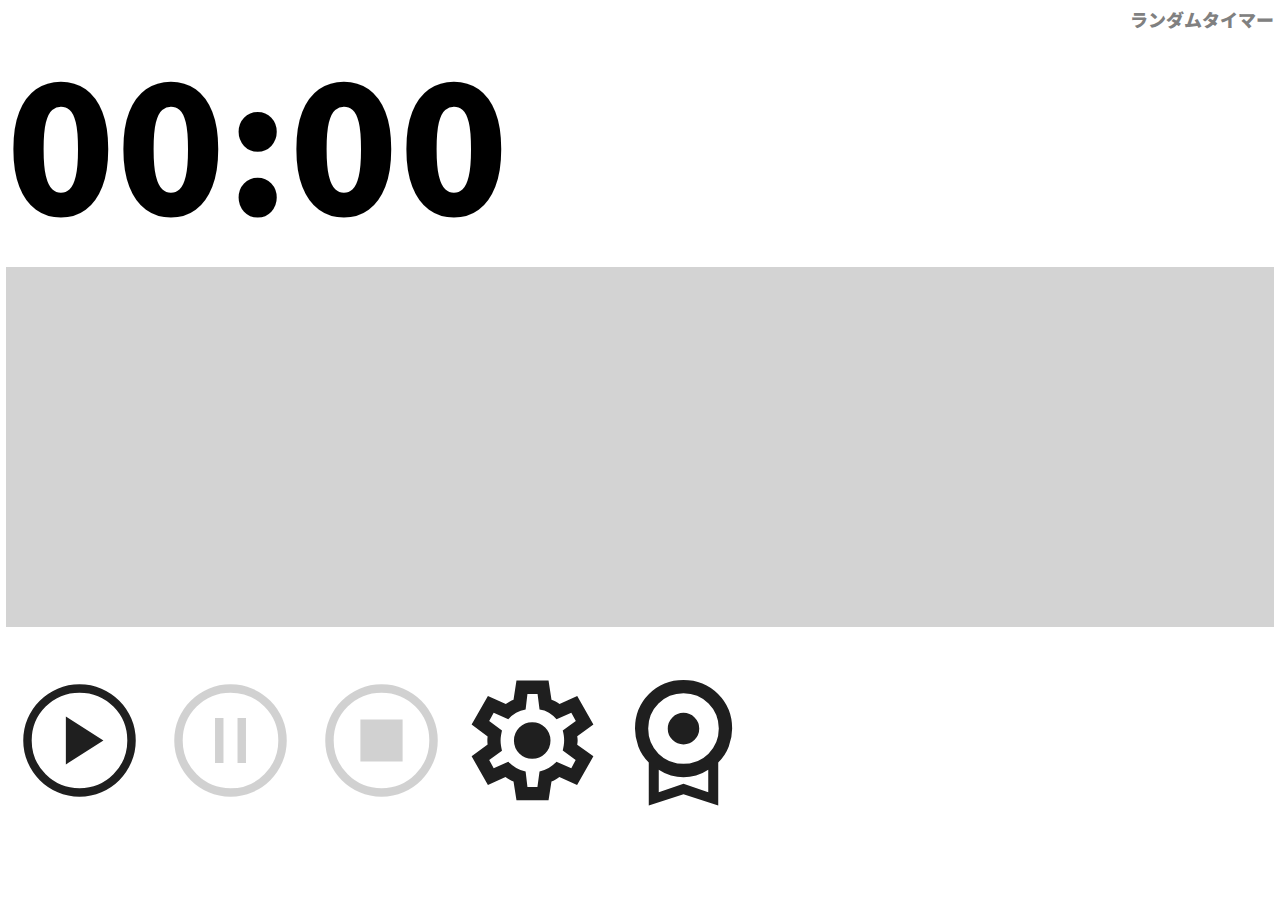
<file: index.html>
<!DOCTYPE html>
<html>
    <head>
        <title>ランダムタイマー</title>
        <meta charset="utf-8">
        <meta name="viewport" content="width=device-width">
        <meta name="description" content="ランダム時間を自動で生成するシンプルなタイマー">
        <link rel="preconnect" href="https://fonts.googleapis.com">
        <link rel="preconnect" href="https://fonts.gstatic.com" crossorigin>
        <link href="https://fonts.googleapis.com/css2?family=Noto+Sans+JP:wght@100..900&display=swap" rel="stylesheet">
        <link rel="stylesheet" href="style.css">
        <script src="timer.js"></script>
    </head>
    <body>
        <header>ランダムタイマー</header>
        <div id="timerDisplay">
            <div id="remainingTimeText"></div>
            <div id="remainingTimeBar">
                <div id="remainingTimeBarVariable"></div>
            </div>
        </div>
        <div id="controls">
            <button id="playButton"><img src="icons/play.svg" alt="開始"></button>
            <button id="pauseButton"><img src="icons/pause.svg" alt="一時停止"></button>
            <button id="stopButton"><img src="icons/stop.svg" alt="停止"></button>
            <button id="settingsButton"><img src="icons/settings.svg" alt="設定"></button>
            <button id="licenseButton"><img src="icons/license.svg" alt="ライセンス情報"></button>
        </div>
        <dialog id="settingsDialog">
            <form method="dialog">
                <dl>
                    <dt>ランダムステップ（秒：最小1・最大600）</dt>
                    <dd>
                        <input type="number" min="1" max="600" id="randomStepInput">
                    </dd>
                    <dt>最低時間（秒）</dt>
                    <dd>
                        <input type="number" id="minDurationInput">
                    </dd>
                    <dt>最大時間（秒）</dt>
                    <dd>
                        <input type="number" id="maxDurationInput">
                    </dd>
                    <dt>残り時間表示方法</dt>
                    <dd>
                        <select id="timeTextStyleSelect">
                            <option value="min_sec">分秒表示（例-> 03:00）</option>
                            <option value="sec_only">秒表示（例-> 180）</option>
                        </select>
                    </dd>
                </dl>
                <input type="submit" value="設定を閉じる">
            </form>
        </dialog>
        <dialog id="licenseDialog">
            <p>音源に<a href="https://otologic.jp" target="_blank">OtoLogic</a>の素材を利用しています。これらは<a href="https://creativecommons.org/licenses/by/4.0/" target="_blank">CC BY 4.0</a>でライセンスされています。</p>
            <p>操作アイコンの画像に<a href="https://fonts.google.com/icons" target="_blank">Google Fontsマテリアルシンボル</a>から取得したものを利用しています。これらは<a href="https://www.apache.org/licenses/LICENSE-2.0" target="_blank">Apache License 2.0</a>でライセンスされています。</p>
            <form method="dialog">
                <input type="submit" value="閉じる">
            </form>
        </dialog>
        <audio src="sounds/alarm.mp3" loop id="alarmSound"></audio>
        <audio src="sounds/button.mp3" id="buttonSound"></audio>
    </body>
</html>
</file>
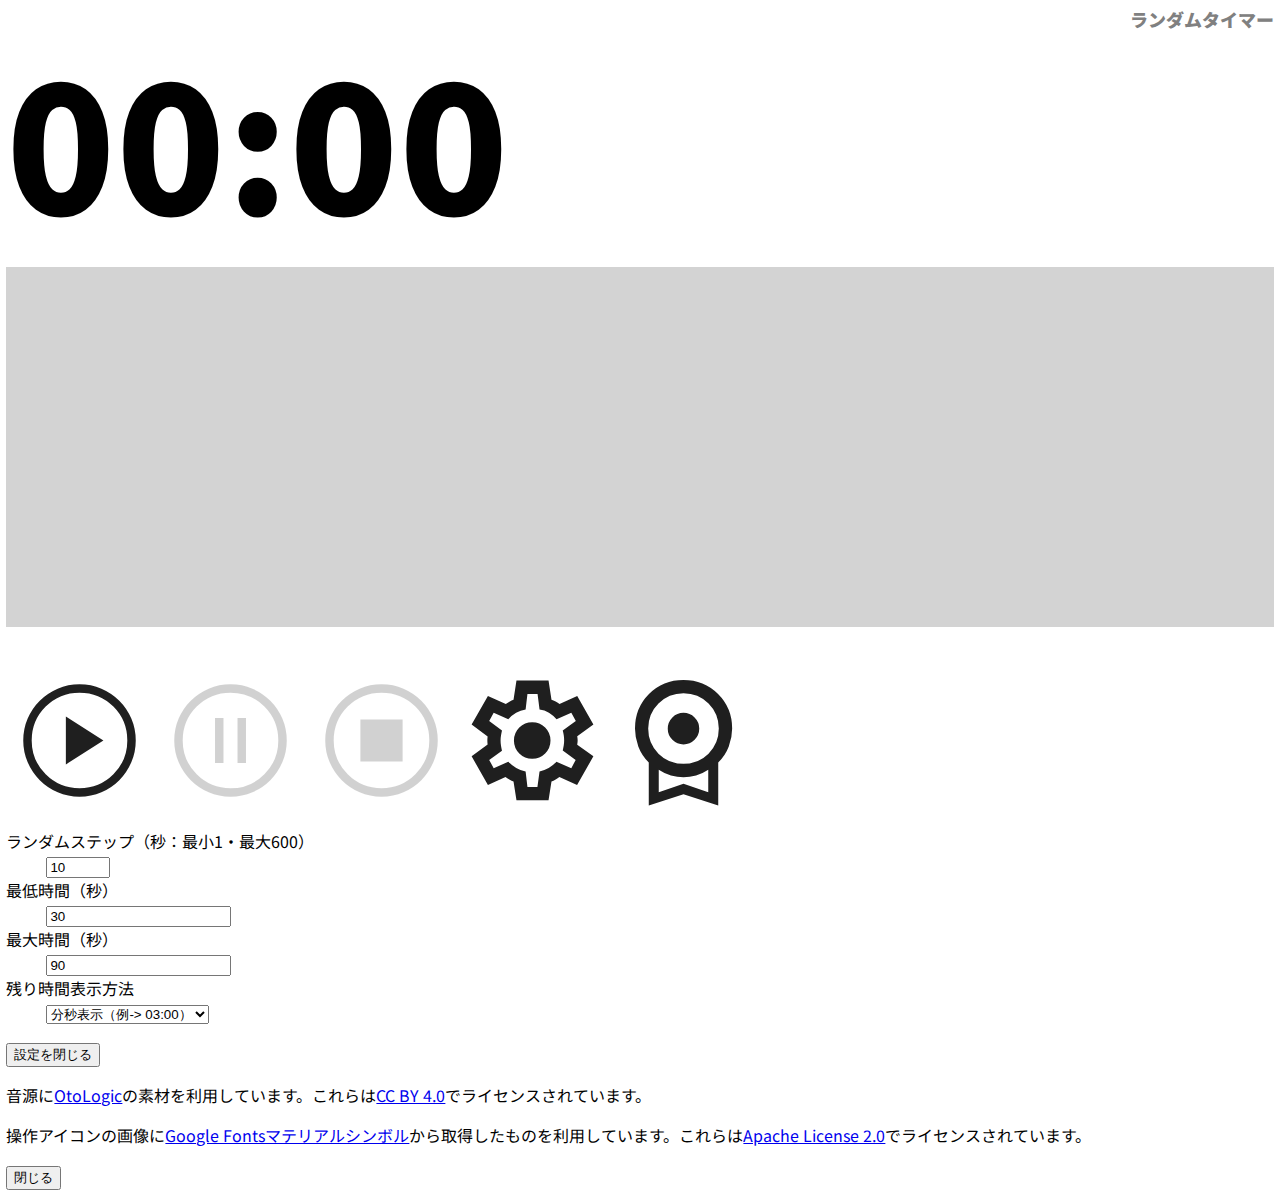
<file: index.legacy.html>
<!DOCTYPE html>
<html>
    <head>
        <title>ランダムタイマー</title>
        <meta charset="utf-8">
        <meta name="viewport" content="width=device-width">
        <meta name="description" content="ランダム時間を自動で生成するシンプルなタイマー（古めのブラウザ用）">
        <meta property="og:title" content="ランダムタイマー">
        <meta property="og:description" content="ランダム時間を自動で生成するシンプルなタイマー（古めのブラウザ用）">
        <link rel="preconnect" href="https://fonts.googleapis.com">
        <link rel="preconnect" href="https://fonts.gstatic.com" crossorigin>
        <link href="https://fonts.googleapis.com/css2?family=Noto+Sans+JP:wght@100..900&display=swap" rel="stylesheet">
        <link rel="stylesheet" href="style.css">
        <link rel="preload" href="sounds/alarm.mp3" as="audio">
        <link rel="preload" href="sounds/button.mp3" as="audio">
        <script src="timer.js"></script>
    </head>
    <body>
        <header>ランダムタイマー</header>
        <div id="timerDisplay">
            <div id="remainingTimeText"></div>
            <div id="remainingTimeBar">
                <div id="remainingTimeBarVariable"></div>
            </div>
        </div>
        <div id="controls">
            <button id="playButton"><img src="icons/play.svg" alt="開始"></button>
            <button id="pauseButton"><img src="icons/pause.svg" alt="一時停止"></button>
            <button id="stopButton"><img src="icons/stop.svg" alt="停止"></button>
            <button id="settingsButton"><img src="icons/settings.svg" alt="設定"></button>
            <button id="licenseButton"><img src="icons/license.svg" alt="ライセンス情報"></button>
        </div>
        <div class="dialog" id="settingsDialog">
            <dl>
                <dt>ランダムステップ（秒：最小1・最大600）</dt>
                <dd>
                    <input type="number" min="1" max="600" id="randomStepInput">
                </dd>
                <dt>最低時間（秒）</dt>
                <dd>
                    <input type="number" id="minDurationInput">
                </dd>
                <dt>最大時間（秒）</dt>
                <dd>
                    <input type="number" id="maxDurationInput">
                </dd>
                <dt>残り時間表示方法</dt>
                <dd>
                    <select id="timeTextStyleSelect">
                        <option value="min_sec">分秒表示（例-> 03:00）</option>
                        <option value="sec_only">秒表示（例-> 180）</option>
                    </select>
                </dd>
            </dl>
            <button>設定を閉じる</button>
        </div>
        <div class="dialog" id="licenseDialog">
            <p>音源に<a href="https://otologic.jp" target="_blank">OtoLogic</a>の素材を利用しています。これらは<a href="https://creativecommons.org/licenses/by/4.0/" target="_blank">CC BY 4.0</a>でライセンスされています。</p>
            <p>操作アイコンの画像に<a href="https://fonts.google.com/icons" target="_blank">Google Fontsマテリアルシンボル</a>から取得したものを利用しています。これらは<a href="https://www.apache.org/licenses/LICENSE-2.0" target="_blank">Apache License 2.0</a>でライセンスされています。</p>
            <button>閉じる</button>
        </div>
        <audio src="sounds/alarm.mp3" loop id="alarmSound"></audio>
        <audio src="sounds/button.mp3" id="buttonSound"></audio>
    </body>
</html>
</file>
<file: style.css>
body{
    font-family: "Noto Sans JP", sans-serif;
    margin: 0%;
    padding: 0.5%;
}

header{
    font-weight: 900;
    font-size: 2vh;
    color: gray;
    float: right;
}

#timerDisplay{
    width: 100%;
}

#remainingTimeText{
    font-weight: 900;
    font-size: 20vh;
    color: black;
}

#remainingTimeBar{
    width: 100%;
    height: 40vh;
    background-image: repeating-linear-gradient(
        to right,
        hsl(0deg, 80%, 50%),
        hsl(30deg, 80%, 50%),
        hsl(60deg, 80%, 50%),
        hsl(90deg, 80%, 50%),
        hsl(120deg, 80%, 50%),
        hsl(150deg, 80%, 50%),
        hsl(180deg,80%,50%),
        hsl(210deg, 80%, 50%),
        hsl(240deg, 80%, 50%),
        hsl(270deg, 80%, 50%),
        hsl(300deg, 80%, 50%),
        hsl(330deg, 80%, 50%),
        hsl(360deg,80%,50%) 25%
    );
}

#remainingTimeBar.running{
    animation: barColor 2s linear 0s infinite;
}

@keyframes barColor{
    from{
        background-position: 0vw 0;
    }
    to{
        background-position: -25vw 0;
    }
}

#remainingTimeBarVariable{
    height: 100%;
    background-color: lightgray;
}

#controls{
    margin-top: 5vh;
    width: 100%;
}

#controls button{
    background: transparent;
    border: none;
}

#controls button:disabled{
    opacity: 0.2;
}

#controls button img{
    height: 15vh;
    max-height: 15vw;
    max-width: 15vw;
}

dialog{
    border: none;
    width: 80vw;
    padding: 2vh 5vw;
}

dialog::backdrop{
    background-color: rgba(0,0,0,50%);
}

dialog dl{
    margin: 0 0 5vh;
}

dialog dt{
    margin-top: 3vh;
    font-size: 3vh;
    font-weight: 600;
}

dialog dd{
    margin: 0;
}

dialog input,dialog select{
    appearance: none;
    width: 100%;
    box-sizing: border-box;
    font-family: "Noto Sans JP", sans-serif;
    font-size: 5vh;
    border-top: none;
    border-right: none;
    border-left: none;
    border-bottom: solid 3px darkgray;
}

dialog input[type="submit"]{
    border: none;
    background-color: darkred;
    color: white;
}

dialog p{
    font-size: 2vh;
}
</file>
